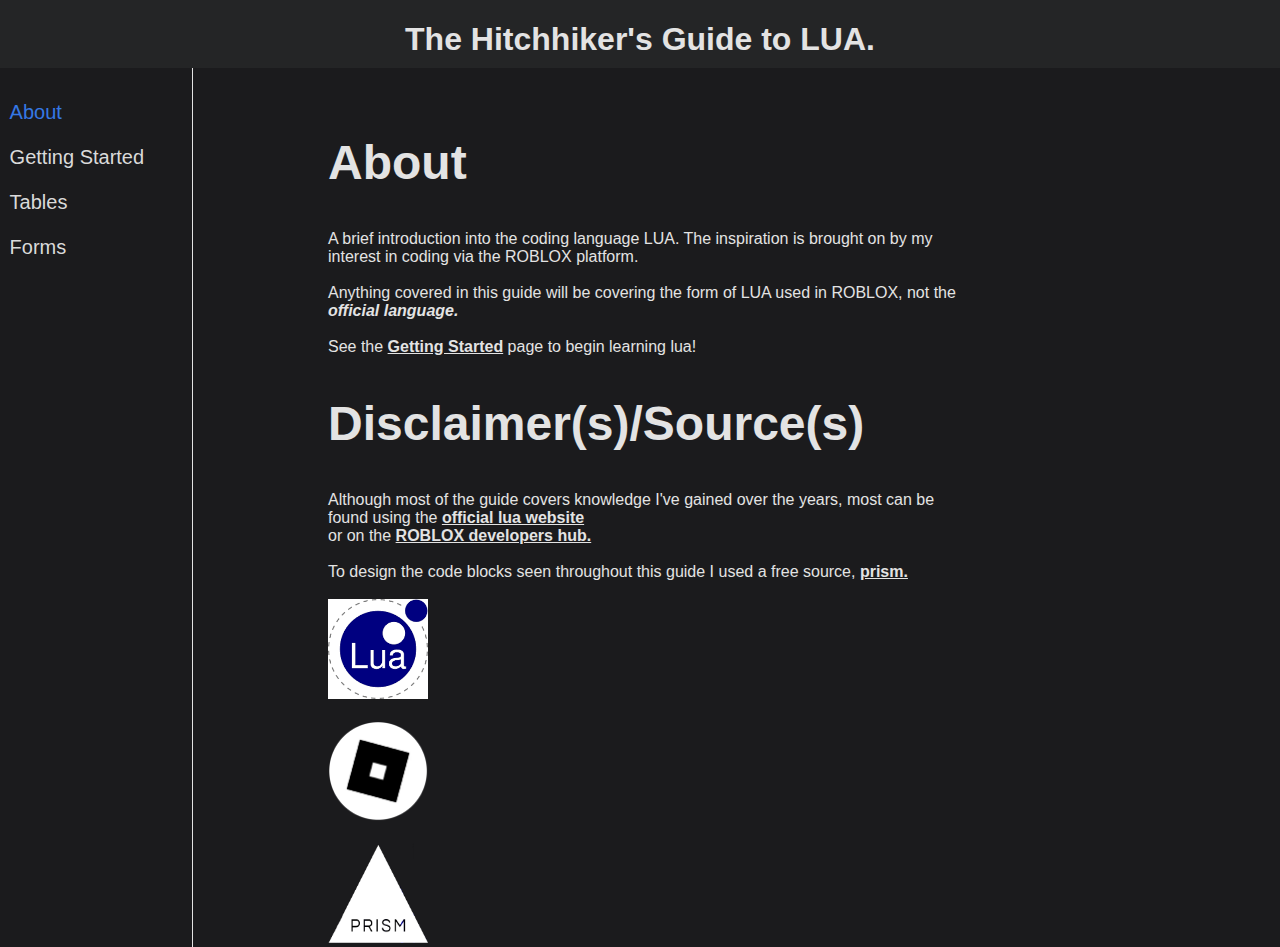
<file: index.html>
<!DOCTYPE html>
<html lang = "en">
<head> 
    <title>Print("Hello World")</title> 
    <link href = "css/MasseyHunterStyleSheet.css" rel = "stylesheet">
    <link href = "css/prism.css" rel = "stylesheet">
</head>

<body>

    <div id="topBar" class="topbar">
        <h1>
           The Hitchhiker's Guide to LUA.
        </h1>
    </div>

    <div id="sideNav" class="sidenav">
        <a id="AboutSidebar" class="sidebar" href = "#" onclick="changeView('About')">About</a>
        <a id="Getting_StartedSidebar" class="sidebar" href = "#" onclick="changeView('Getting_Started')">Getting Started</a>
        <a id="TablesSidebar" class="sidebar" href = "#" onclick="changeView('Tables')">Tables</a>
        <a id="FormsSidebar" class="sidebar" href = "#" onclick="changeView('Forms')">Forms</a>
    </div>

    <div id="About" class="view"> 
        <h2>
            About
        </h2>
        <div class="description">
            <a> A brief introduction into the coding language LUA.  The inspiration is brought on by my interest in coding via the ROBLOX platform.
                <br> <br>
                Anything covered in this guide will be covering the form of LUA used in ROBLOX, not the <span class="bolditalic">official language.</span>
                <br> <br>

                See the <span class="hyperlink" onclick="changeView('Getting_Started')">Getting Started</span> page to begin learning lua!
            </a>
        </div>
        <h2>
            Disclaimer(s)/Source(s)
        </h2>
        <div class="description">

            <a>
                Although most of the guide covers knowledge I've gained over the years, most can be found using the
                <span class="hyperlink" onclick="openWebpage('lua')">official lua website</span> <br> or on the
                <span class="hyperlink" onclick="openWebpage('roblox')">ROBLOX developers hub.</span> <br> <br>
                To design the code blocks seen throughout this guide I used a free source,
                <span class="hyperlink" onclick="openWebpage('prism')">prism.</span>
            </a>

            <a href = "https://lua.org">
                <br> <br> <img src = images/lua.png alt = "LUA Logo" style = "width: 100px; height: 100px;">
            </a>

            <a href = "https://roblox.com">
                <br> <br> <img src = images/roblox.png alt = "LUA Logo" style = "width: 100px; height: 100px;">
            </a>
           
            <a href = "https://prismjs.com/">
                <br> <br> <img src = images/prism.png alt = "Prism Logo" style = "width: 100px; height: 100px;">
            </a>
        </div>
    </div>

    <div id="Getting_Started" class="view" style="display:none">
        
        <h2>Getting Started</h2>
        
        <div class="description">
            <a> As in most coding languages, lua in its simpliest form can be portrayed as follows: </a>
        </div>

        <div class="box">
            <pre>
                <code class="language-lua line-numbers">print("Hello World")
                --Prints "Hello World" to the console.</code>
            </pre>
        </div>

        <h2>Variables</h2>

        <div class="description">

            <a> 
                Variables are used to <span class="bold">store data,</span>
                such as <span class="italic">numbers, strings, and tables.</span>
                In lua, variables are declared as follows:
            </a>

        </div>

        <div class="box">
            <pre>
                <code class="language-lua line-numbers">local x = 5
                print(x)
                --Prints 5 to the console.</code>
            </pre>
        </div>

        <div class="description">
            <a>
                <br>Once a variable is declared, it can be changed at any time.  For example:
            </a>
        </div>

        <div class="box">
            <pre>
                <code class="language-lua line-numbers">local x = 5
                print(x)
                --Prints 5 to the console.
                x = x + 5
                print(x)
                --Prints 10 to the console.</code>
            </pre>
        </div>

        <div class="description">
            <a>
                <br>Variables can also store strings, which are declared as follows:
            </a>
        </div>
        <div class="box">
            <pre>
                <code class="language-lua line-numbers">local name = "John"
                print(name)
                --Prints John to the console.</code>
            </pre>
        </div>
        <div class="description">
            <a>
                <br>Strings can also be concatenated using the .. operator.  For example:
            </a>
        </div>
        <div class="box">
            <pre>
                <code class="language-lua line-numbers">local firstName = "John"
                local lastName = "Doe"
                print(firstName .. " " .. lastName)
                --Prints John Doe to the console.</code>
            </pre>
        </div>
    </div>

    <div id="Tables" class="view" style="display:none">
        <h2>Tables</h2>

        <div class="description">
            <a>
                Tables are used to store multiple values in a single variable.  They are similar to arrays in other languages.
                <br> <br>
                Tables are declared as follows:
            </a>
        </div>
        <div class="box">
            <pre>
                <code class="language-lua line-numbers">local table = {1, 2, 3, 4, 5}
                print(table[1])
                --Prints 1 to the console.</code>
            </pre>
        </div>
        <div class="description">
            <a>
                <br>Tables can also store other tables, as well as other data types.
                <br> <br>
                For example:
            </a>
        </div>
        <div class="box">
            <pre>
                <code class="language-lua line-numbers">local table = {{0, 0, 0}, {1, 1, 1}, {2, 2, 2}}
                print(table[1][1])
                --Prints 0 to the console.</code>
            </pre>
        </div>
        <div class="description">
            <a>
                <br>Tables can also be used to store key-value pairs, similar to dictionaries in other languages.
                <br> <br>
                For example:
            </a>
        </div>
        <div class="box">
            <pre>
                <code class="language-lua line-numbers">local table = {name = "John", age = 25}
                print(table.name)
                --Prints John to the console.</code>
            </pre>
        </div>
        <table>
            <caption>Week 4 assignment; I don't really know how to implement this into my project...</caption>
            <tr>
                <th>Assignment</th>
                <th>Grade</th>
            </tr>
            <tr>
                <td>Week 1</td>
                <td>96.5%</td>
            </tr>
            <tr>
                <td>Week 2</td>
                <td>100%</td>
            </tr>
            <tr>
                <td>Week 3</td>
                <td>90%</td>
            </tr>
        </table>
    </div>

    <div id="Forms" class="view" style="display:none">
        <h2>Forms</h2>

        <form action="http://ss1.ciwcertified.com/cgi-bin/process.pl" method="post">

            <div class = "description">
                <a>
                    Full Name:
                </a>
            </div>

            <input type="text" id="name" name="name">

            <br> <br>

            <div class = "description">
                <a>
                    Favorite Ice Cream Flavor:
                </a>
            </div>

            <input type="radio" id="chocolate" name="flavor" value="chocolate">
            <label for="chocolate">Chocolate</label>
            <input type="radio" id="vanilla" name="flavor" value="vanilla">
            <label for="vanilla">Vanilla</label>
            <input type="radio" id="strawberry" name="flavor" value="strawberry">
            <label for="strawberry">Strawberry</label>

            <br> <br>

            <div class = "description">
                <a>
                    Please select your favorite coding language:
                </a>
            </div>

            <select id="language" name="language">
                <option value="lua">LUA</option>
                <option value="python">Python</option>
                <option value="javascript">JavaScript</option>
                <option value="html">HTML</option>
            </select>

            <br> <br>

            <div class = "description">
                <a>
                    Please provide feedback on how I can make my site better:
                </a>
            </div>

            <textarea id="feedback" name="feedback" rows="4" cols="50"></textarea>

            <br> <br>

            <input type="reset" value="Reset">
            <input type="submit" value="Submit">
        </form>
    </div>


    <script src = "js/prism.js"></script>
    <script src = "js/MasseyHunterJavaScript.js"></script>
</body>

</html>
</file>
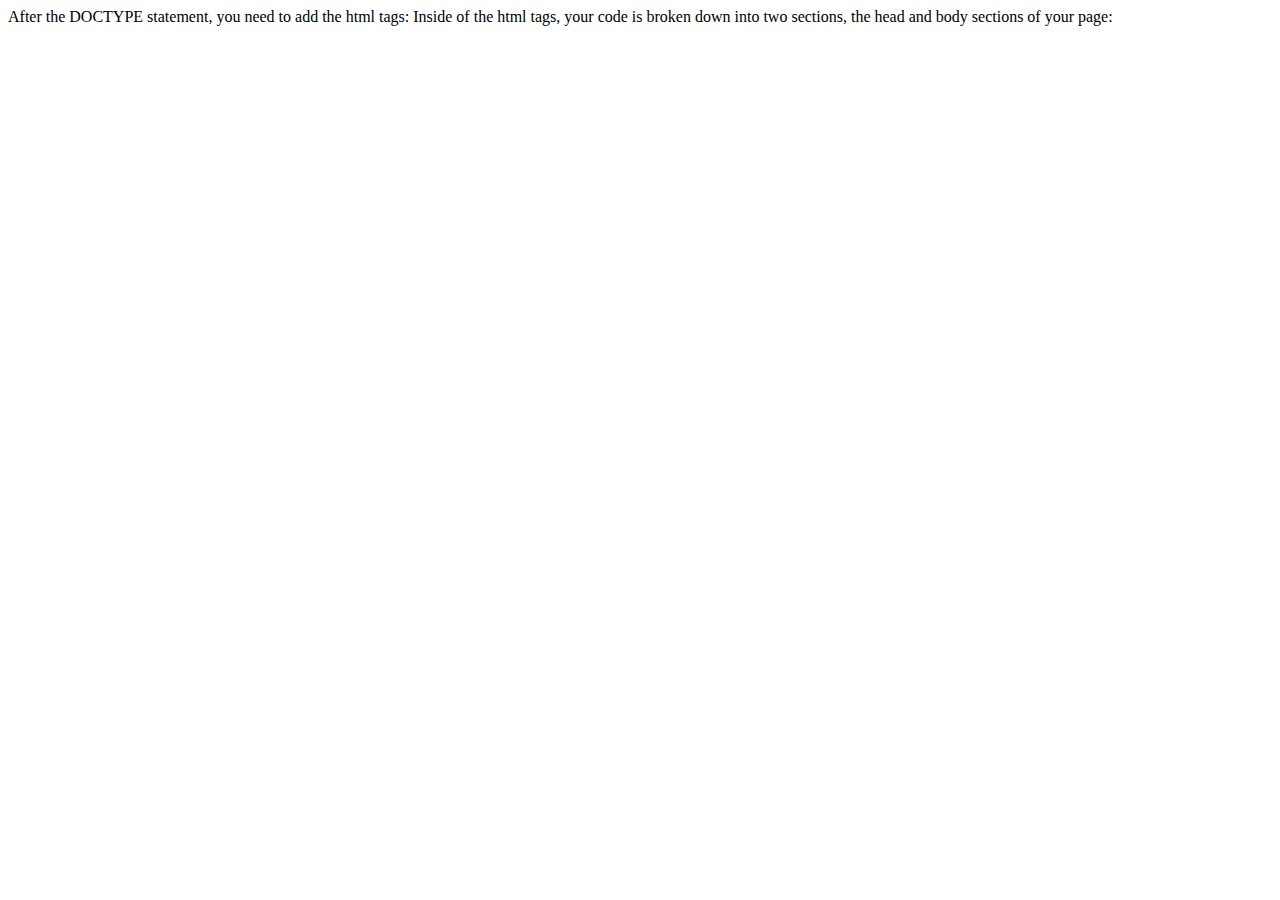
<file: HunterMassey.html>
<!DOCTYPE html>

After the DOCTYPE statement, you need to add the html tags:

<html>

</html>

Inside of the html tags, your code is broken down into two sections, the head and body sections of your page:

<!DOCTYPE html>

<html>

<head>

</head>

<body>

</body>

</html>
</file>
<file: css/MasseyHunterStyleSheet.css>
body {
  background-color: rgb(27,27,29);
  font-family: Arial, Helvetica, sans-serif;
  position: absolute;
  width: 50%;
  top: 7.5%;
  left: 15%;
  padding-top: 20px;
  padding-left: 10%;
}

h1 {
  color: rgb(227,227,227);
  text-align: center;
}

h2 {
  color: rgb(227,227,227);
  text-align: left;
  font-size: 300%;
}

p {
  color: rgb(227,227,227);
  text-align: left;
  font-size: 100%;
}

table {
  background-color: antiquewhite;
  color: rgb(60, 60, 60);
  font-size: 100%;
  border-collapse: collapse;
  border: 2px solid rgb(53, 120, 229);
  width: 100%;
}

table caption {
  color: antiquewhite;
  padding: 0px;
  text-align: center;
}

table th, table td {
  text-align: center;
}

form label {
  color: rgb(227,227,227);
}
.topbar {
  background-color: rgb(36, 37, 38);
  height: 7.5%;
  width: 100%;
  position: fixed;
  z-index: 1;
  top: 0;
  left: 0;
}

.sidenav {
  background-color: rgb(27,27,29);
  height: 100%;
  width: 15%;
  position: fixed;
  z-index: 1;
  top: 7.5%;
  left: 0;
  overflow-x: hidden;
  padding-top: 20px;
  transition: 0.5s;
  border-right: 1px solid rgb(227,227,227);
  display: grid;
  grid-template-columns: 1fr;
  grid-auto-rows: 40px;
  grid-gap: 5px;
}

.sidenav a {
  width: 90%; height: 50px;
  margin: auto;
  text-decoration: none;
  font-size: 125%;
  background-color: rgba(39, 39, 41, 0);
  color: rgb(218, 218, 218);
  transition: 0.3s;
  display: flex;
  align-items: center;
}

.sidenav a:hover {
  background-color: rgba(39, 39, 41, 1);
  font-size: 150%;
}

.description a {
  color: rgb(227, 227, 227);
  text-align: left;
  font-size: 100%;
  padding-top: 10px;
}

.description a.href {
  color: rgb(52, 111, 207)
}

.bold {
  font-weight: bold;
}

.italic {
  font-style: italic;
}

.bolditalic {
  font-weight: bold;
  font-style: italic;
}

.hyperlink {
  font-weight: bold;
  text-decoration: underline;
  cursor: pointer;
}
</file>
<file: css/prism.css>
/* PrismJS 1.29.0
https://prismjs.com/download.html#themes=prism-tomorrow&languages=markup+css+clike+javascript+etlua+lua+markup-templating&plugins=line-numbers */
/**
 * prism.js tomorrow night eighties for JavaScript, CoffeeScript, CSS and HTML
 * Based on https://github.com/chriskempson/tomorrow-theme
 * @author Rose Pritchard
 */

 code[class*="language-"],
 pre[class*="language-"] {
     color: #ccc;
     background: none;
     font-family: Consolas, Monaco, 'Andale Mono', 'Ubuntu Mono', monospace;
     font-size: 1em;
     text-align: left;
     white-space: pre-line;
     word-spacing: normal;
     word-break: normal;
     word-wrap: normal;
     line-height: 1.5;
 
     -moz-tab-size: 4;
     -o-tab-size: 4;
     tab-size: 4;
 
     -webkit-hyphens: none;
     -moz-hyphens: none;
     -ms-hyphens: none;
     hyphens: none;
 
 }
 
 /* Code blocks */
 pre[class*="language-"] {
     margin-top: 5px;
     margin-bottom: 5px;
     overflow: hidden;
 }
 
 :not(pre) > code[class*="language-"],
 pre[class*="language-"] {
     background: #2d2d2d;
 }
 
 /* Inline code */
 :not(pre) > code[class*="language-"] {
     padding: .1em;
     border-radius: .3em;
     white-space: normal;
 }
 
 .token.comment,
 .token.block-comment,
 .token.prolog,
 .token.doctype,
 .token.cdata {
     color: #999;
 }
 
 .token.punctuation {
     color: #ccc;
 }
 
 .token.tag,
 .token.attr-name,
 .token.namespace,
 .token.deleted {
     color: #e2777a;
 }
 
 .token.function-name {
     color: #6196cc;
 }
 
 .token.boolean,
 .token.number,
 .token.function {
     color: #f08d49;
 }
 
 .token.property,
 .token.class-name,
 .token.constant,
 .token.symbol {
     color: #f8c555;
 }
 
 .token.selector,
 .token.important,
 .token.atrule,
 .token.keyword,
 .token.builtin {
     color: #cc99cd;
 }
 
 .token.string,
 .token.char,
 .token.attr-value,
 .token.regex,
 .token.variable {
     color: #7ec699;
 }
 
 .token.operator,
 .token.entity,
 .token.url {
     color: #67cdcc;
 }
 
 .token.important,
 .token.bold {
     font-weight: bold;
 }
 .token.italic {
     font-style: italic;
 }
 
 .token.entity {
     cursor: help;
 }
 
 .token.inserted {
     color: green;
 }
 
 pre[class*="language-"].line-numbers {
     position: relative;
     padding-left: 3.8em;
     counter-reset: linenumber;
 }
 
 pre[class*="language-"].line-numbers > code {
     position: relative;
     white-space: inherit;
 }
 
 .line-numbers .line-numbers-rows {
     position: absolute;
     pointer-events: none;
     top: 0;
     font-size: 100%;
     left: -3.8em;
     width: 3em; /* works for line-numbers below 1000 lines */
     letter-spacing: -1px;
     border-right: 1px solid #999;
 
     -webkit-user-select: none;
     -moz-user-select: none;
     -ms-user-select: none;
     user-select: none;
 
 }
 
     .line-numbers-rows > span {
         display: block;
         counter-increment: linenumber;
     }
 
         .line-numbers-rows > span:before {
             content: counter(linenumber);
             color: #999;
             display: block;
             padding-right: 0.8em;
             text-align: right;
         }
</file>
